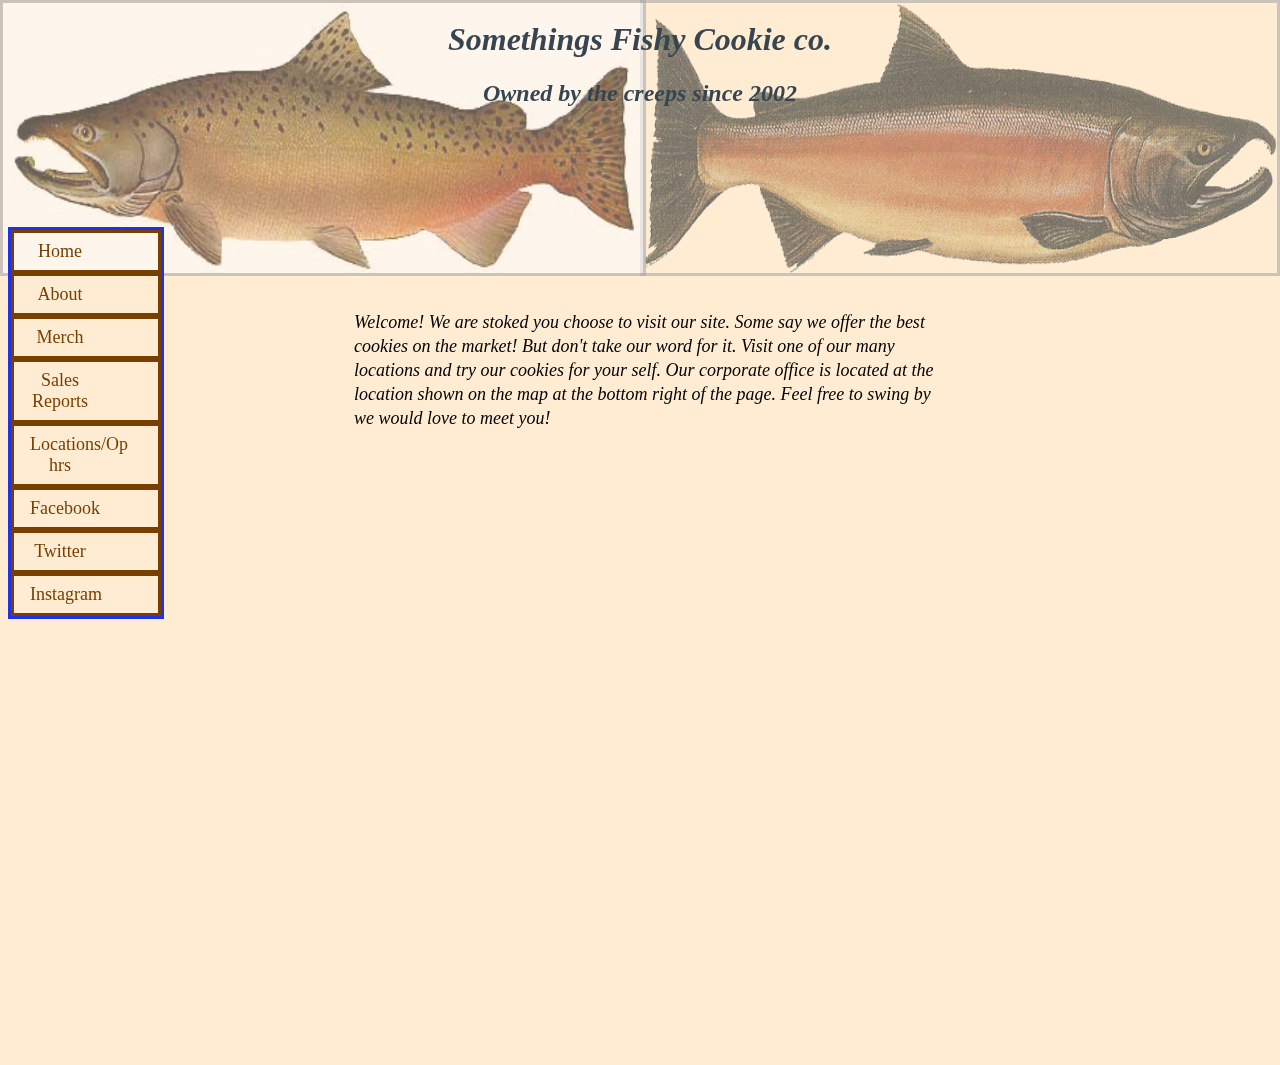
<file: index.html>
<!DOCTYPE html>
<html>
  <head>
    <meta charset="utf-8">
    <link rel="reset" href="reset.css">
    <link rel="stylesheet" href="cookies.css">
  </head>
    <title>Salmon Cookies</title>
      <a href="index.html"></a>
  </head>
  <body>
  <header id="mainheader">
    <h1>Somethings Fishy Cookie co.</h1>
    <h2>Owned by the creeps since 2002</h2>
    <img class="salmon"src ="salmon.png" width="250px" height="100px"/>
    <img class="chinook" src ="chinook.jpg" width="250px" height="100px"/>
  </header>
  <nav>
    <ul>
    <li><a href="index.html">Home</a></li>
    <li><a href="About.html">About</a></li>
    <li><a href="merchandise.html">Merch</a></li>
    <li><a href="sale.html">Sales Reports</a></li>
    <li><a href="locations.html">Locations/Op hrs</a></li>
    <li><a href="https://www.facebook.com/">Facebook</a></li>
    <li><a href="https://twitter.com/?gclid=CMLu74677dACFRWVfgod8ZEOPw&gclsrc=aw.ds">Twitter</a></li>
    <li><a href="https://www.instagram.com/?hl=en">Instagram</a></li>
  </ul>
</nav>
<article>
  <p>Welcome! We are stoked you choose to visit our site. Some say we offer the best cookies on the market! But don't take our word for it. Visit one of our many locations and try our cookies for your self. Our corporate office is located at the location shown on the map at the bottom right of the page. Feel free to swing by we would love to meet you!
</article>
<iframe src="https://www.google.com/maps/embed?pb=!1m18!1m12!1m3!1d2689.4071175385648!2d-122.35402068458052!3d47.6182169791855!2m3!1f0!2f0!3f0!3m2!1i1024!2i768!4f13.1!3m3!1m2!1s0x5490153758c88a61%3A0xe3d3fd29c55db518!2sCode+Fellows+-+Seattle+Campus!5e0!3m2!1sen!2sus!4v1481511483177" width="400" height="300" frameborder="0" style="border:0" allowfullscreen></iframe>
<script href="cookie-stand.js"></script>
  </body>
</html>
</file>
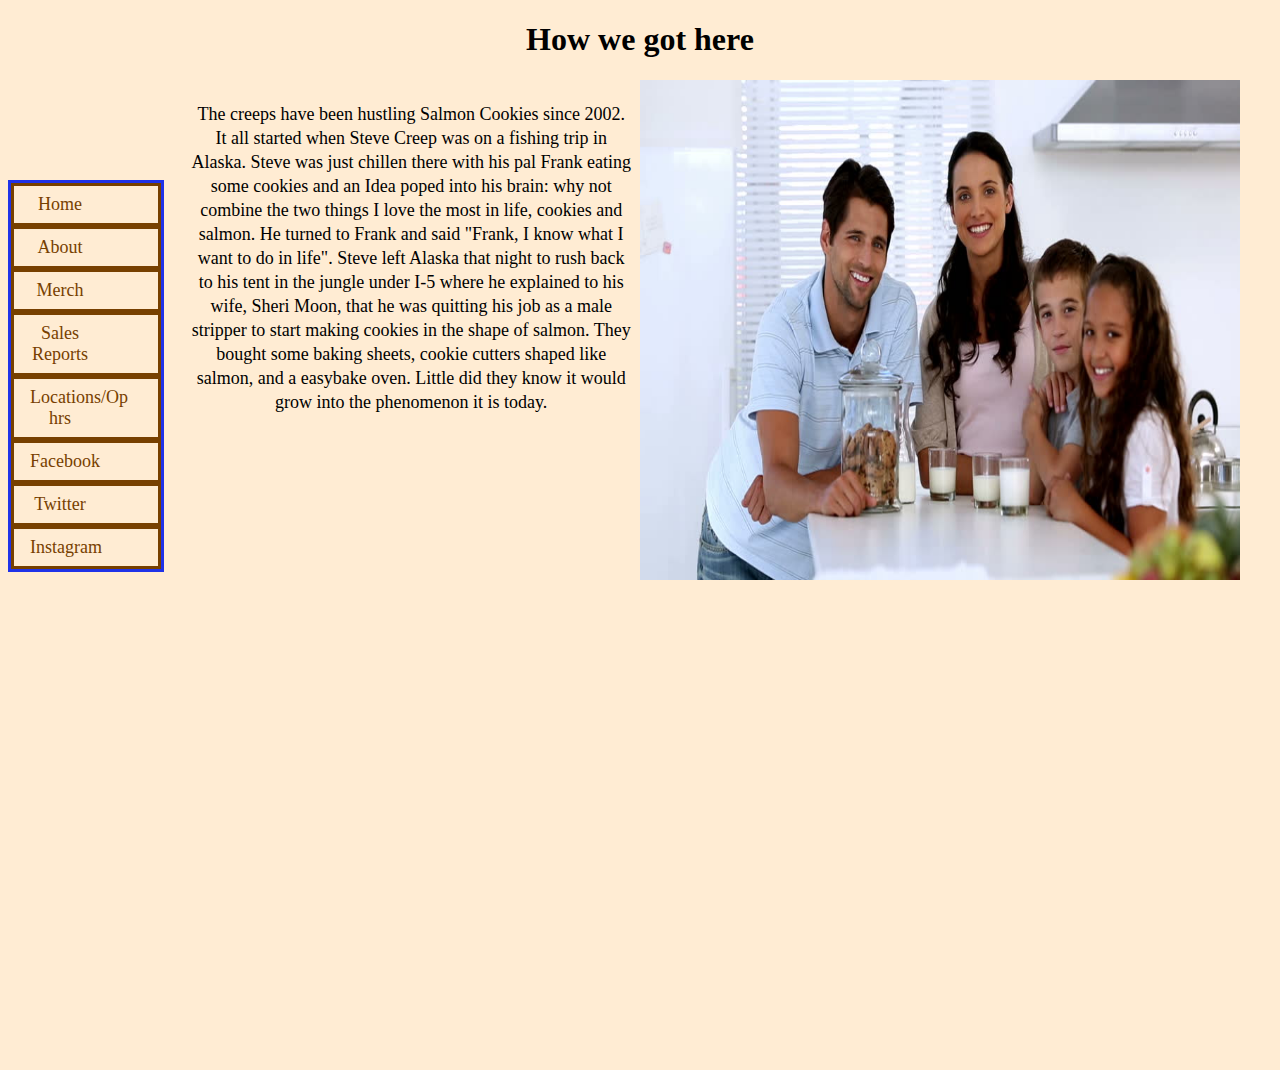
<file: About.html>
<!DOCTYPE html>
<html>
  <head>
    <meta charset="utf-8">
    <link rel="reset" href="reset.css">
    <link rel="stylesheet" href="cookies.css">
    <a href="About.html"></a>
    <title>About Page</title>
  </head>
  <header>
    <h1 class="about">How we got here</h1>
  </header>
  <nav>
    <ul>
    <li><a href="index.html">Home</a></li>
    <li><a href="About.html">About</a></li>
    <li><a href="merchandise.html">Merch</a></li>
    <li><a href="sale.html">Sales Reports</a></li>
    <li><a href="locations.html">Locations/Op hrs</a></li>
    <li><a href="https://www.facebook.com/">Facebook</a></li>
    <li><a href="https://twitter.com/?gclid=CMLu74677dACFRWVfgod8ZEOPw&gclsrc=aw.ds">Twitter</a></li>
    <li><a href="https://www.instagram.com/?hl=en">Instagram</a></li>
  </ul>
</nav>
  <body>
   <img src="family.jpg" width="300px" height="450px" id="creepsphoto">

   <p class="about">The creeps have been hustling Salmon Cookies since 2002. It all started when Steve Creep was on a fishing trip in Alaska. Steve was just chillen there with his pal Frank eating some cookies and an Idea poped into his brain: why not combine the two things I love the most in life, cookies and salmon. He turned to Frank and said "Frank, I know what I want to do in life". Steve left Alaska that night to rush back to his tent in the jungle under I-5 where he explained to his wife, Sheri Moon, that he was quitting his job as a male stripper to start making cookies in the shape of salmon. They bought some baking sheets, cookie cutters shaped like salmon, and a easybake oven.
     Little did they know it would grow into the phenomenon it is today.

  </body>
</html>
</file>
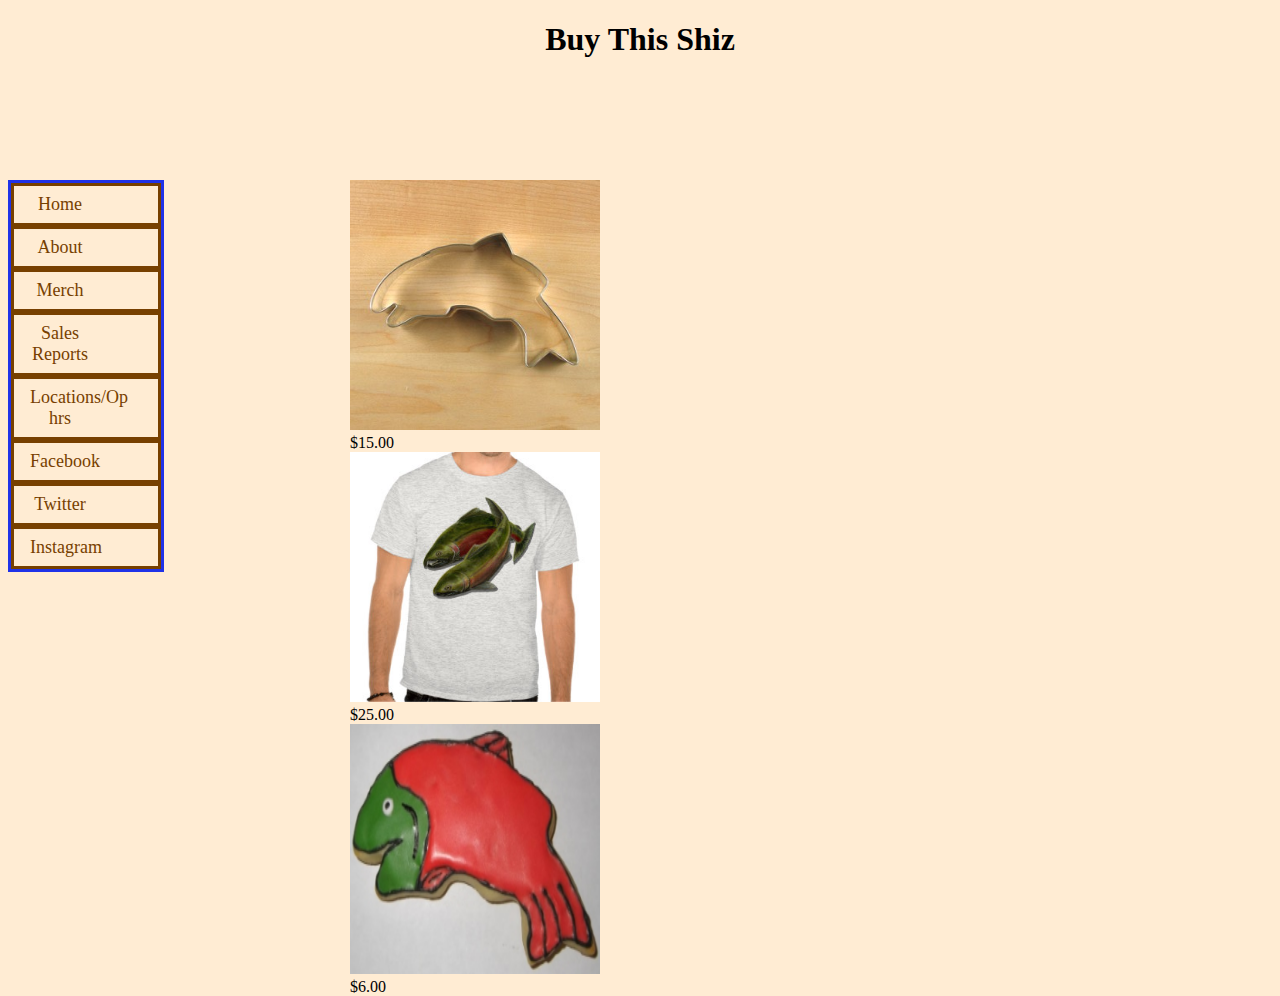
<file: merchandise.html>
<!DOCTYPE html>
<html>
 <head>
  <meta charset="utf-8">
  <link rel="reset" href="reset.css">
  <link rel="stylesheet" href="cookies.css">
  <a href="merchandise.html"></a>
  <title>Merch</title>
 </head>
<body>
 <header id="Merchheader">
   <h1>Buy This Shiz</h1>
 </header>
 <nav>
   <ul>
   <li><a href="index.html">Home</a></li>
   <li><a href="About.html">About</a></li>
   <li><a href="merchandise.html">Merch</a></li>
   <li><a href="sale.html">Sales Reports</a></li>
   <li><a href="locations.html">Locations/Op hrs</a></li>
   <li><a href="https://www.facebook.com/">Facebook</a></li>
   <li><a href="https://twitter.com/?gclid=CMLu74677dACFRWVfgod8ZEOPw&gclsrc=aw.ds">Twitter</a></li>
   <li><a href="https://www.instagram.com/?hl=en">Instagram</a></li>
 </ul>
 </nav>
<section id="Merch">
  <ul>
    <li><img src="salmoncookiecutter.jpeg" width="250px"height="250px">$15.00</li>
    <li><img src="salmonshirt.jpg" width="250px"height="250px">$25.00</li>
    <li><img src="frosted-cookie.jpg" width="250px"height="250px"> $6.00</li>
  </ul>
</section>
  </body>
</html>
</file>
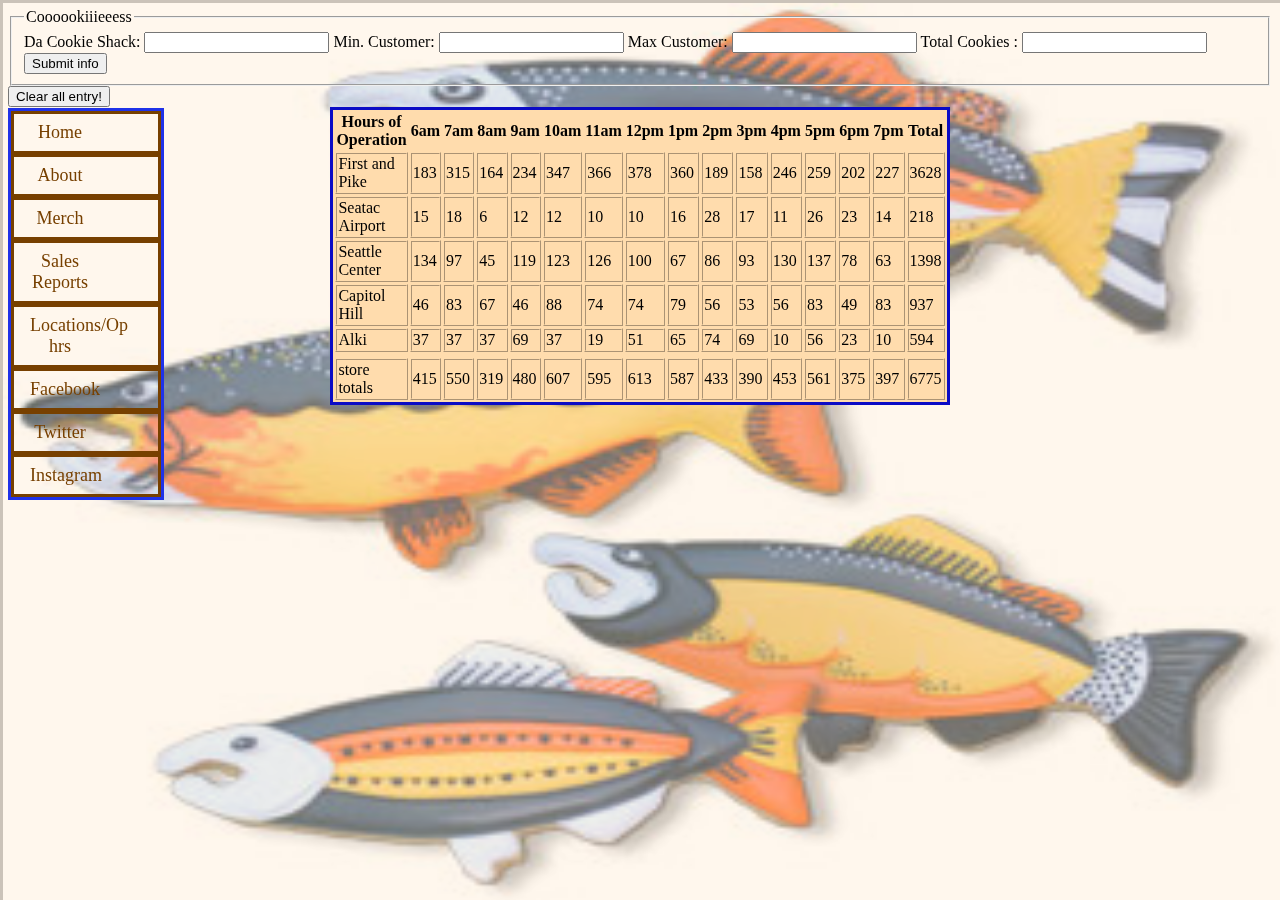
<file: sale.html>
<!DOCTYPE html>
<html>
  <head>
    <meta charset="utf-8">
    <title>Salmon Cookies?</title>
    <link rel="reset" href="reset.css">
    <link rel="stylesheet" href="cookies.css">
  </head>
  <body>
    <header>
    <a href="sale.html"></a>
    </header>
    <nav>
      <ul>
      <li><a href="index.html">Home</a></li>
      <li><a href="About.html">About</a></li>
      <li><a href="merchandise.html">Merch</a></li>
      <li><a href="sale.html">Sales Reports</a></li>
      <li><a href="locations.html">Locations/Op hrs</a></li>
      <li><a href="https://www.facebook.com/">Facebook</a></li>
      <li><a href="https://twitter.com/?gclid=CMLu74677dACFRWVfgod8ZEOPw&gclsrc=aw.ds">Twitter</a></li>
      <li><a href="https://www.instagram.com/?hl=en">Instagram</a></li>
    </ul>
  </nav>
    <form id="store-form">
 <fieldset>
   <legend>Coooookiiieeess</legend>

   <label for="locationName">Da Cookie Shack:</label>
   <input name="locationName" type="text"/>

   <label for="minCustHr">Min. Customer:</label>
   <input name="minCustHr" type="number" size="20"/>

   <label for="maxCustHr">Max Customer:</label>
   <input name="maxCustHr" type="number" size="40"/>

   <label for="avgCookiesCust">Total Cookies :</label>
   <input name="avgCookiesCust" type="number" size="40"/>

   <button type="submit" name="button">Submit info</button>
 </fieldset>
    </form>
  <img id="colorfulimg" src="coloredsalmon.jpg" width="500px"height="500px">
<button id="clearentry">Clear all entry!</button>
    <table id="SalmonCookiejs"></table>
<script src="cookie-stand.js"></script>
  </body>
</html>
</file>
<file: cookies.css>
body{
  background-color: #ffecd3;
}
.chinook{
  z-index: -999;
  position: fixed;
  top: 0;
  left: 0;
  width: 50%;
  height: 30%;
  background-repeat: repeat-x;
  background-attachment: fixed;
  background-size: cover;
  opacity: 0.6;
  background-position: center;
  border: 3px solid darkgrey;
}
.salmon{
  z-index: -999;
  position: fixed;
  top: 0;
  right: 0;
  width: 49.5%;
  height: 30%;
  background-repeat: repeat-x;
  background-attachment: fixed;
  background-size: cover;
  opacity: 0.6;
  background-position: center;
  border: 3px solid darkgrey;
}
/*Header*/
nav{
  background: none;
  position: absolute;
  font-size: 1.125em;
  margin: 0 auto;
  width: 100%;
}
nav ul{
  position: absolute;
  list-style-type: none;
  margin-top: 100px;
  padding: 0;
  width: 150px;
  border: solid #1f32e8;
  float:left;
}
nav li{
  border: solid #774000;
}
nav li a{
  display: block;
  padding: 8px 16px;
  width: 60px;
  text-align: center;
  text-decoration: none;
  color: #774000;
}
nav li:hover{
  background-color: white;
}
#mainheader{
  margin: 0 auto;
  text-align: center;
  max-width: 100%;
  color: #36454f;
  font-style: oblique;
  font-family: cursive, Apple Chancery;
}
article{
  width: 50%;
  margin: 0 auto;
  padding: 165px;
}
article p{
  height: 260px;
  width: 95%;
  overflow: auto;
  font-size: 18px;
  font-style: italic;
  line-height: 24px;
  padding-left: 30px;
}
iframe{
  position: relative;
  left: 860px;
  top: -75px;
}

/*sales page*/
#SalmonCookiejs {
  border: #0b0bc5 3px solid;
  background-color: #ffdcad;
  max-width: 1px;
  margin: 0 auto;
}
#SalmonCookiejs td {
  border: #ffdcad 2.5px ridge;
}

#colorfulimg {
  z-index: -999;
  position: fixed;
  top: 0;
  left: 0;
  width: 100%;
  height: 100%;
  background-repeat: no-repeat;
  background-attachment: fixed;
  background-size: cover;
  opacity: 0.6;
  background-position: center;
  border: 3px solid darkgrey;
}
/*about*/
#creepsphoto {
  z-index: -999;
  position: relative;
  height: 500px;
  width:600px;
  background-position: center;
  left: 50%;
}
h1.about{
  text-align: center;
  font-family: cursive, Apple Chancery;
}
p.about{
  text-align: center;
  position: relative;
  height: 450px;
  width: 35%;
  overflow: auto;
  font-size: 18px;
  font-family:: Sans-serif Arial Black;
  line-height: 24px;
  left: 182px;
  top: -500px;
}
/*Locations page*/

#locations{
  border: black 3px solid;
}
#locations th{
    border: black 3px solid;
}
#locations td{
    border: black 2px dashed;
}
/*merch page*/
#Merchheader{
  text-align: center;
}
#Merch ul{
  position: absolute;;
  display: inline;
  list-style-type: none;
  margin-top: 100px;
  padding: 0;
  width: 150px;
  left: 350px;
}
#Merch li a{
  border: lightgrey 2px solid;
  display: inline;
}
</file>
